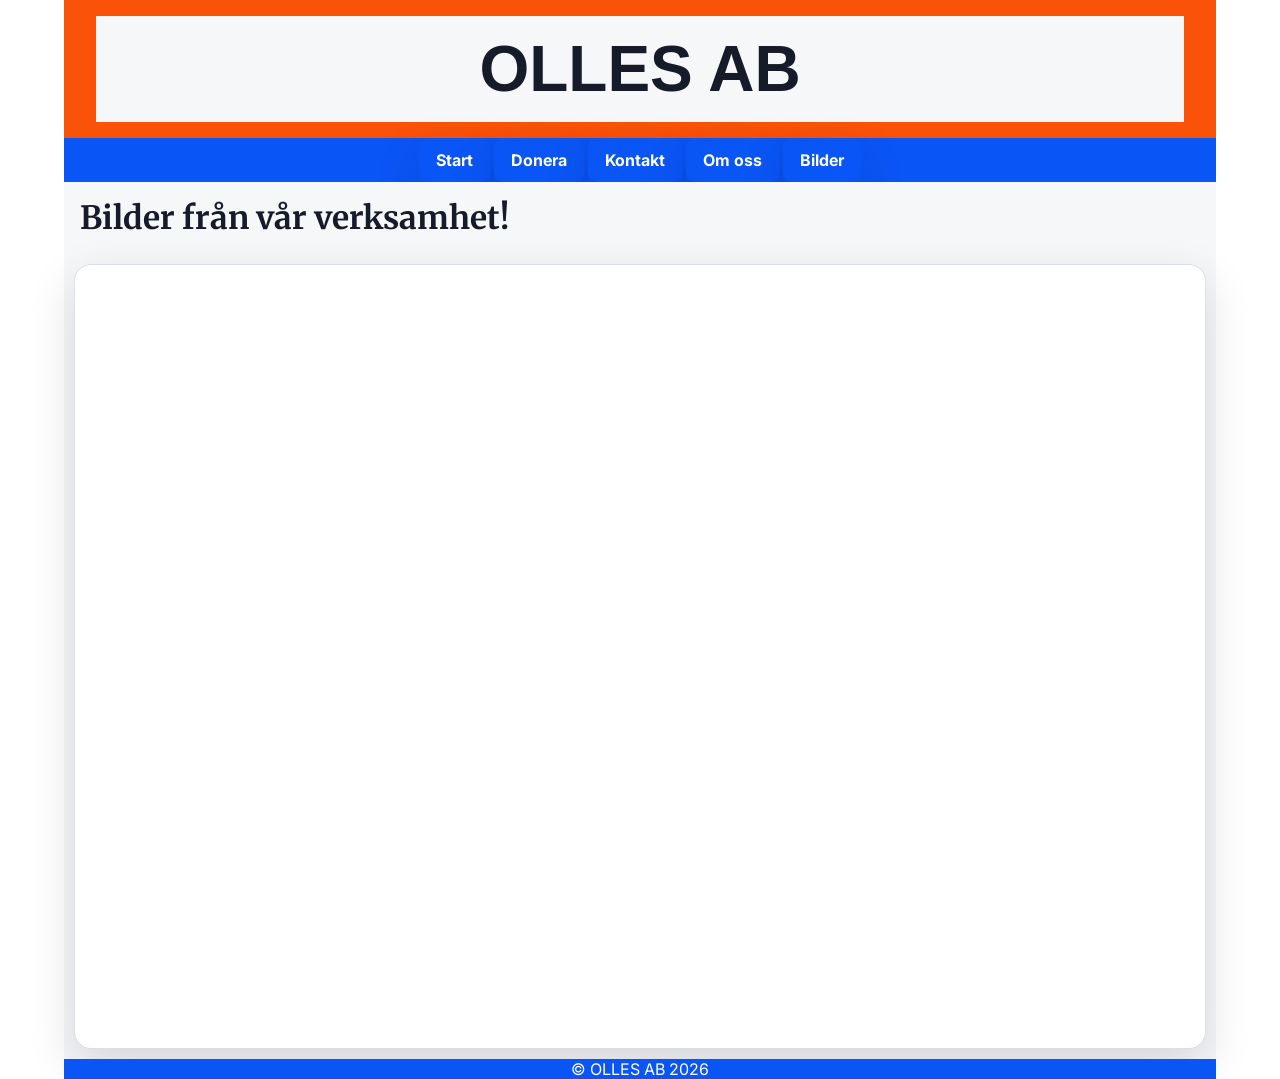
<file: bilder.html>
<!DOCTYPE html>
<html lang="en">
<head>
    <meta charset="UTF-8">
    <meta name="viewport" content="width=device-width, initial-scale=1.0">
    <title>Document</title>
    <link rel="stylesheet" href="style.css">
    <script src="https://ld.j4rl.se/ld-theme-toggle.js" defer></script>
</head>
<body>
    <header>
        <div class="bg">
            <h1 class="titel">OLLES AB</h1>
        </div>
    </header>
    <nav>    
    <ld-theme-toggle></ld-theme-toggle>  
    <a class ="theme-button" href="index.html">Start</a>   
    <a class ="theme-button" href="donera.html">Donera</a>
    <a class ="theme-button" href="kontakt.html">Kontakt</a>
    <a class ="theme-button" href="om_oss.html">Om oss</a>
    <a class ="theme-button" href="bilder.html">Bilder</a>
</nav>
<main>
    <h1>Bilder från vår verksamhet!</h1>
    <section class="theme-card">
    <article class="bilder">
        <div></div>
        <div></div>
        <div></div>
        <div></div>
    </article>
    </section>
</main>
<footer>&copy; OLLES AB 2026</footer>
</body>
</html>
</file>
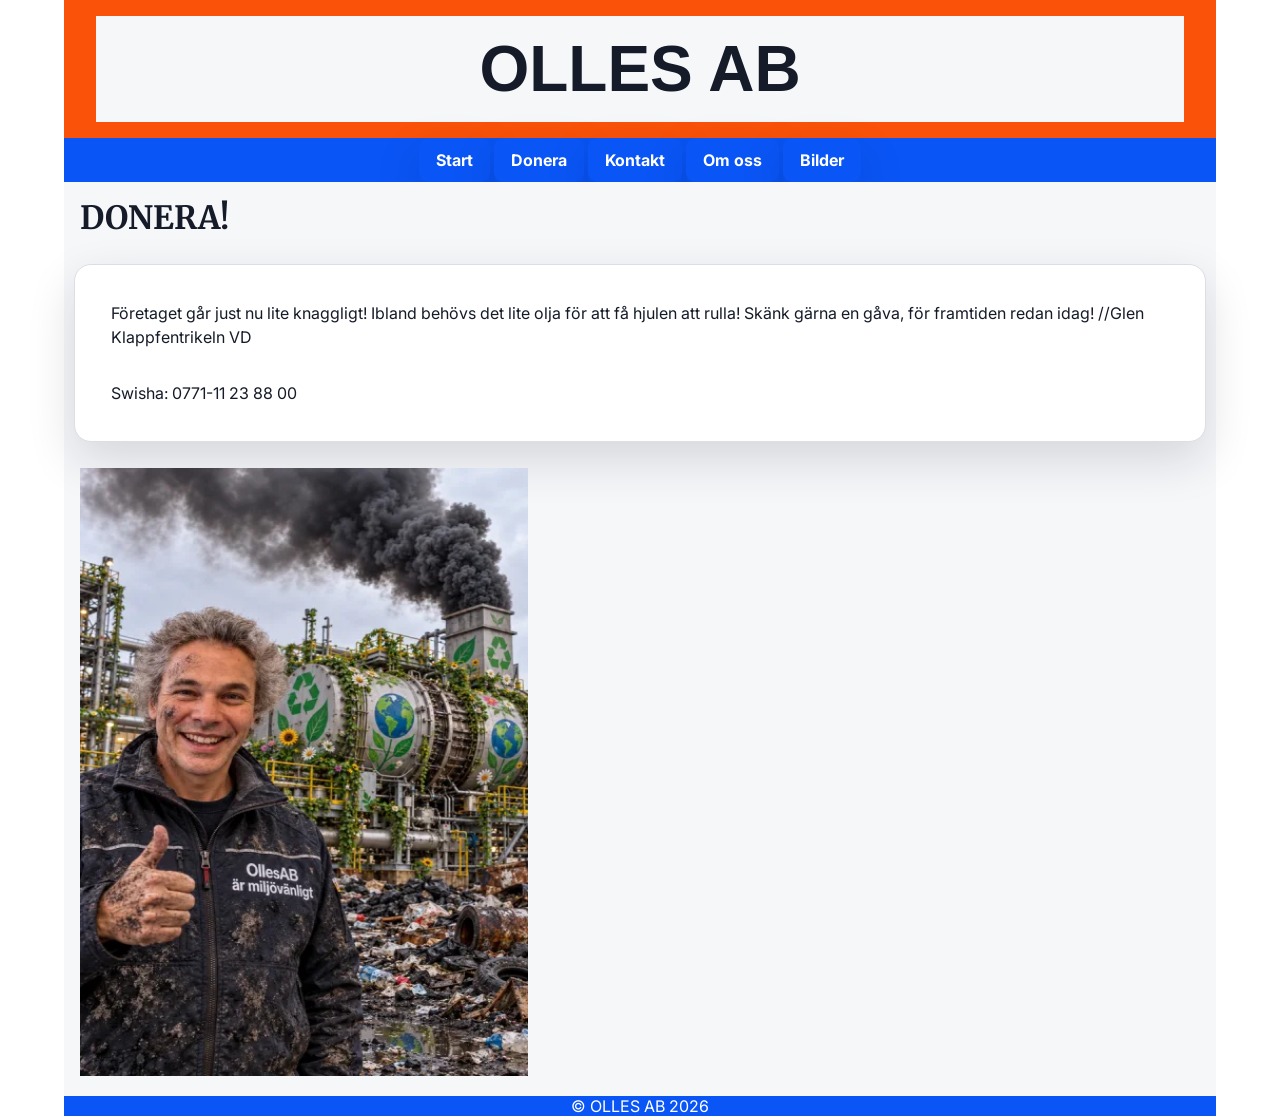
<file: donera.html>
<!DOCTYPE html>
<html lang="en">
<head>
    <meta charset="UTF-8">
    <meta name="viewport" content="width=device-width, initial-scale=1.0">
    <title>Document</title>
    <link rel="stylesheet" href="style.css">
    <script src="https://ld.j4rl.se/ld-theme-toggle.js" defer></script>
</head>
<body>
    <header>
        <div class="bg">
            <h1 class="titel">OLLES AB</h1>
        </div>
    </header>
    <nav>    
    <ld-theme-toggle></ld-theme-toggle>  
    <a class ="theme-button" href="index.html">Start</a>   
    <a class ="theme-button" href="donera.html">Donera</a>
    <a class ="theme-button" href="kontakt.html">Kontakt</a>
    <a class ="theme-button" href="om_oss.html">Om oss</a>
    <a class ="theme-button" href="bilder.html">Bilder</a>
</nav>
<main>
    <h1>DONERA! </h1>
    <section class="theme-card">
    <p>Företaget går just nu lite knaggligt! Ibland behövs det lite olja för att få hjulen att rulla! Skänk gärna en gåva, för framtiden redan idag! //Glen Klappfentrikeln VD</p>
    <p>Swisha: 0771-11 23 88 00</p>
    </section>
    <section>
    <img class="olleAB" src="Image (1).png" alt="OLLÉ">
    </section>
</main>
<footer>&copy; OLLES AB 2026</footer>
</body>
</html>
</file>
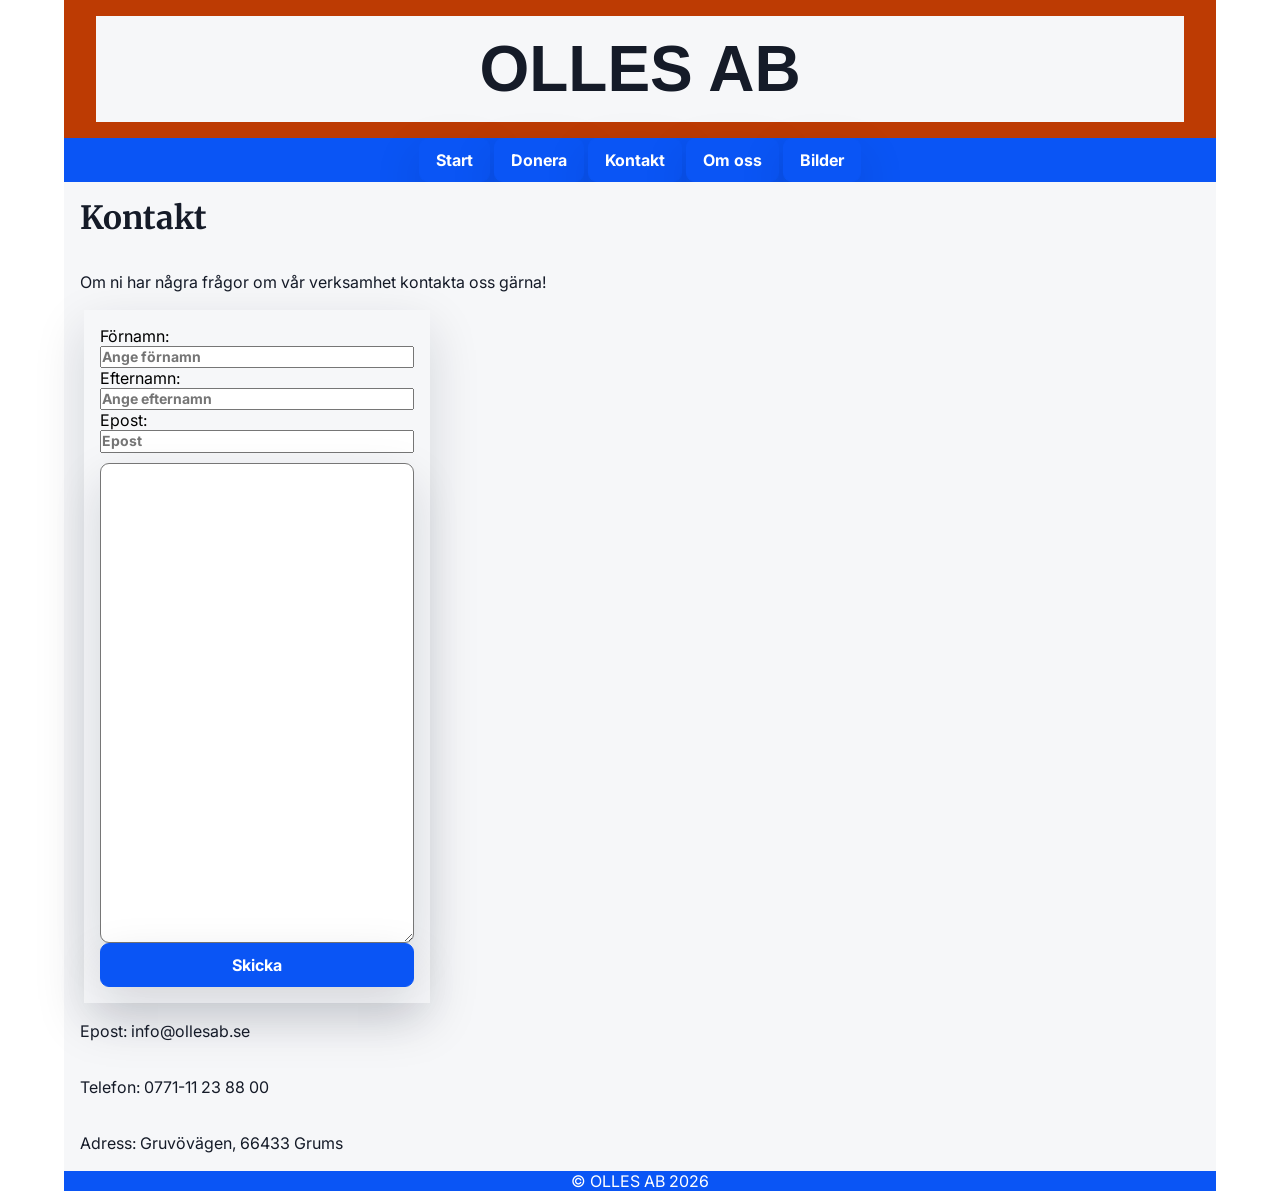
<file: kontakt.html>
<!DOCTYPE html>
<html lang="en">
<head>
    <meta charset="UTF-8">
    <meta name="viewport" content="width=device-width, initial-scale=1.0">
    <title>Document</title>
    <link rel="stylesheet" href="style.css">
    <script src="https://ld.j4rl.se/ld-theme-toggle.js" defer></script>
</head>
<body data-theme="light">
    <header>
        <div class="bg">
            <h1 class="titel">OLLES AB</h1>
        </div>
    </header>
    <nav>    
    <ld-theme-toggle></ld-theme-toggle>  
    <a class ="theme-button" href="index.html">Start</a>   
    <a class ="theme-button" href="donera.html">Donera</a>
    <a class ="theme-button" href="kontakt.html">Kontakt</a>
    <a class ="theme-button" href="om_oss.html">Om oss</a>
    <a class ="theme-button" href="bilder.html">Bilder</a>
</nav>
<main>
    <h1>Kontakt</h1>
    <p>Om ni har några frågor om vår verksamhet kontakta oss gärna!</p>
    <form action="kontakt.html" method="get">
        <label for="namn_1">Förnamn:</label>
        <input type="text" id="namn_1" placeholder="Ange förnamn" required class="theme-field">
        <label for="namn_2">Efternamn:</label>
        <input type="text" id="namn_2" placeholder="Ange efternamn" required class="theme-field">
        <label for="email">Epost:</label>
        <input type="email" name="email" id="email" placeholder="Epost" required class="theme-field">
        <label for="text_ruta"></label>
        <textarea class="textruta" name="text_ruta" id="text_ruta" required></textarea>
        <input type="submit" name="btm" value="Skicka">
    </form>
    <p>Epost: info@ollesab.se</p>
    <p>Telefon: 0771-11 23 88 00</p>
    <p>Adress: Gruvövägen, 66433 Grums</p>
</main>
<footer>&copy; OLLES AB 2026</footer>
</body>
</html>
</file>
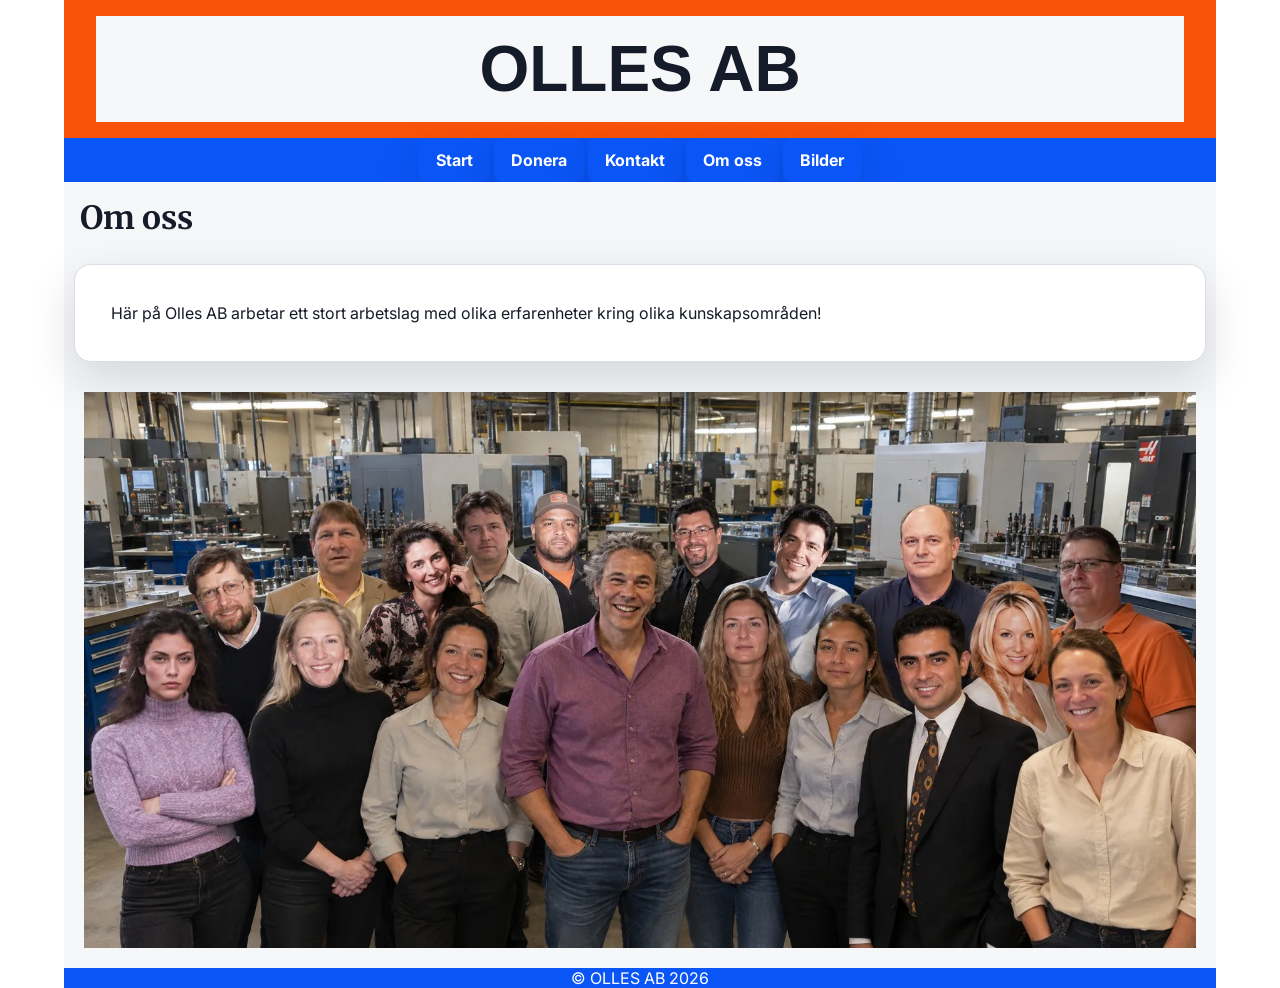
<file: om_oss.html>
<!DOCTYPE html>
<html lang="en">
<head>
    <meta charset="UTF-8">
    <meta name="viewport" content="width=device-width, initial-scale=1.0">
    <title>Document</title>
    <link rel="stylesheet" href="style.css">
    <script src="https://ld.j4rl.se/ld-theme-toggle.js" defer></script>
</head>
<body>
    <header>
        <div class="bg">
            <h1 class="titel">OLLES AB</h1>
        </div>
    </header>
    <nav>    
    <ld-theme-toggle></ld-theme-toggle>  
    <a class ="theme-button" href="index.html">Start</a>   
    <a class ="theme-button" href="donera.html">Donera</a>
    <a class ="theme-button" href="kontakt.html">Kontakt</a>
    <a class ="theme-button" href="om_oss.html">Om oss</a>
    <a class ="theme-button" href="bilder.html">Bilder</a>
</nav>
<main>
    <h1>Om oss</h1>
    <section class="theme-card">
    <p>Här på Olles AB arbetar ett stort arbetslag med olika erfarenheter kring olika kunskapsområden!   </p>
    </section>
    <img class="vi_på_ollesAB" src="Bild.png" alt="">
</main>
<footer>&copy; OLLES AB 2026</footer>
</body>
</html>
</file>
<file: style.css>
@import url('https://fonts.googleapis.com/css2?family=Merriweather:wght@400;700;900&family=Inter:wght@400;600;700&display=swap');
@import "nordic-product.css";

*{
    padding: 0;
    margin: 0;
    box-sizing: border-box;
    font-family: var(--font);
    color:#000000;
    --outline:1px dotted red;
}


header{
    text-align: center;
    padding:1rem 2rem;
    background: var(--accent);
    text-size-adjust: 10px;
    font-family: var(--font-heading);
}

nav{
    background: var(--primary);    
    text-align: center;
    color: white;
}

nav a{
    color: white;
    font-family: var(--font-body);
    text-decoration: none;
    gap: 30rem;
}


.bg{
    background: var(--bg);
    height: auto;
    width: auto;
    padding: 10 px;
}

a:hover{
    color: var(--primary-contrast);
    transform: scale(1.2);
}

body{
    height:100dvh;
    width:90%;
    margin-left:auto;
    margin-right:auto;
    display:flex;
    flex-direction:column;
    background: var(--surface);
}

main{
    display:flex;
    flex-direction:column;
    flex-grow:5;
    background: var(--bg);
}

p{
    line-height: 1.5;
    padding: 1rem;
    font-family: var(--font-body);
    color: var(--text);
}

h1,
h2,
h3,
h4,
h5,
h6 {
    padding: 1rem;
  color: var(--text);
  font-family: var(--font-heading);
}

.titel{
    font-size: 4rem;
    font-family: Verdana, Geneva, Tahoma, sans-serif;
}

:has(#custom-focus:checked):focus-visible{
    outline: 3px solid blue;
    outline-offset: 4px;
}

form{
    margin-left: 20px;
    padding: 1rem;
    display:flex;
    width: 30%;
    flex-direction: column;
    font-family: var(--font-body);
    box-shadow: var(--shadow);
}

@media screen and (max-width: 1000px) {
    form{
        width: 80%;
    }
}

.textruta{
    margin-top: 10px;
    height: 30rem;
    border-radius: var(--radius-md);
    font:inherit;
    box-shadow: var(--shadow);
    color: var(--text);
    padding: 10px;
}

.olleAB{
    height: 40rem;
    width: 30rem;
    padding: 1rem;
}
.olles_bild{
    display: grid;
    place-content: center;
    
}
.olles_bild img{
    width: 60vw;
    margin: 20px;
    box-shadow: var(--shadow);   
}

.vi_på_ollesAB{
    display: grid;
    place-content: center;
    margin: 20px;
    box-sizing: var(--shadow);
}

.theme-card {
    border: 1px solid var(--border);
    border-radius: var(--radius-lg);
    padding: 1.25rem;
    margin: 10px;
    color: var(--text);
    background: var(--surface);
    box-shadow: var(--shadow);
}

[type="submit"]{
  
    display: inline-flex;
    min-height: 44px;
    align-items: center;
    justify-content: center;
    gap: 0.5rem;
    border: 1px solid var(--primary);
    border-radius: var(--radius-md);
    padding: 0 1rem;
    color: var(--primary-contrast);
    background: var(--primary);
    box-shadow: var(--shadow);
    font: 700 1rem/1 var(--font-body);
}

.theme-button:hover {
  background: var(--primary-hover);
}

.theme-button.secondary {
  color: var(--text);
  background: var(--surface);
  border-color: var(--border);
  box-shadow: none;
}

footer{
    background: var(--primary);
    color: white;
    text-align: center;
    font-family: var(--font-body);
}

.bilder{
    padding:1rem;
    flex-grow: 5;
    display:grid;
    grid-template-areas: 
    "aa bb"
    "cc dd";
    gap: 1rem;
}

article.bilder div{
    object-fit: cover;
    background-position: center;
    background-size: cover;
    aspect-ratio: 9/6;
}

article.bilder div:nth-child(1){
    grid-area:aa;
    background-image: URL("https://ollesab.mockelngymnasiet.com/res/l39.jpg");
}

article.bilder div:nth-child(2){
    grid-area:bb;
    background-image: URL("https://ollesab.mockelngymnasiet.com/res/platetary-gears-34gbykve9bv1m3jps72b0wrkbnrcs0ksn9i3ehs408pe2gi74.jpg");
} 

article.bilder div:nth-child(3){
    grid-area:cc;
    background-image: URL("https://ollesab.mockelngymnasiet.com/res/Planetary-Gear.jpg");
}

article.bilder div:nth-child(4){
    grid-area:dd;
    background-image: URL("https://ollesab.mockelngymnasiet.com/res/unnamed.jpg");
}
</file>
